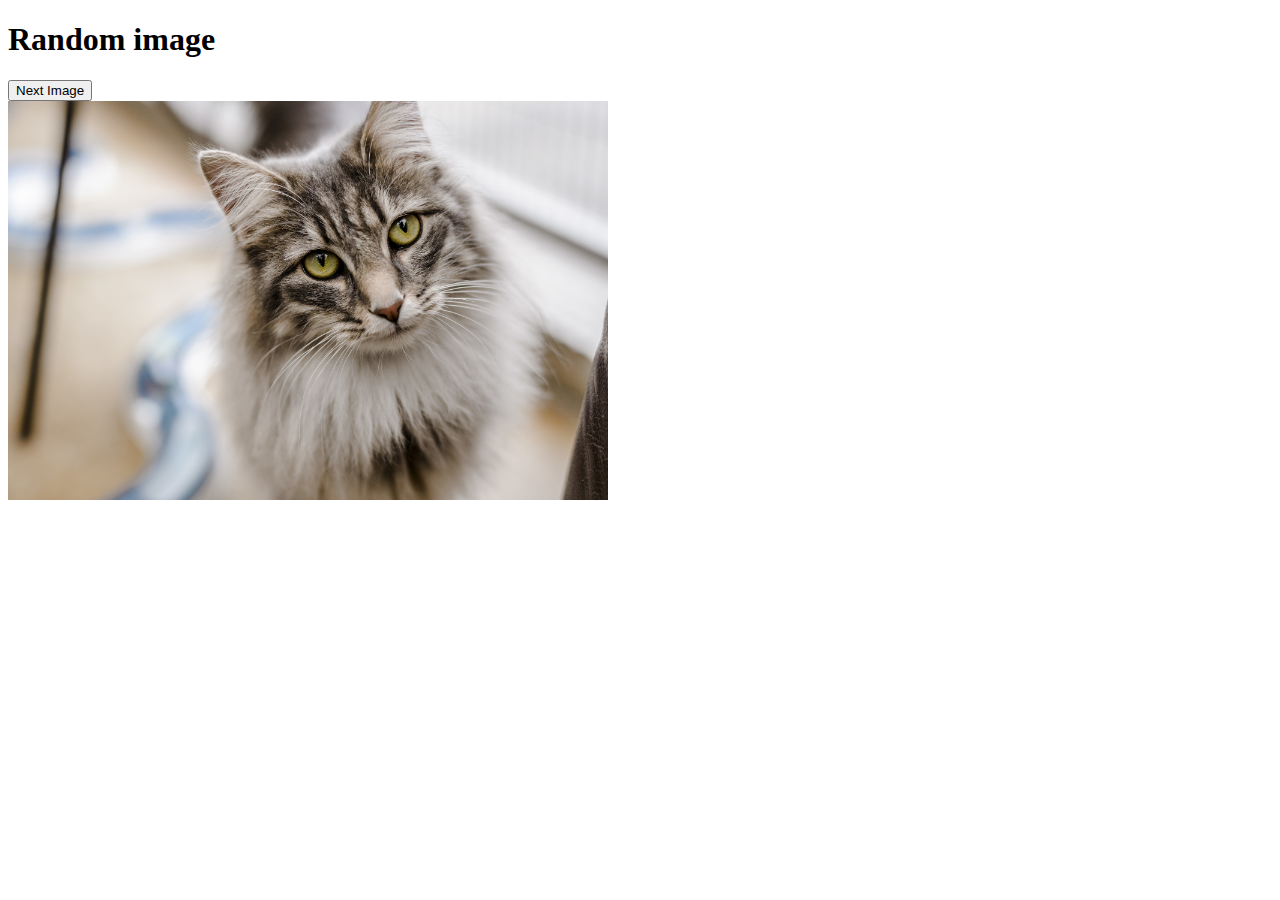
<file: assignment2/roles/nginx/files/html/index.html>
<!DOCTYPE html>
<html>
    <head>
        <title>Random image</title>
        <link rel="stylesheet" 
              href="static/style.css">
    </head>
<body>
    <h1>Random image</h1>
    <button onclick="nextImage()">
        Next Image
    </button>
    <div>
        <img id="img" src="static/img0.jpg">
    </div>
    <script src="javascript.js"></script>
</body>
</html>
</file>
<file: assignment2/roles/nginx/files/html/static/style.css>
img {
    width:100%;
    max-width:600px;
}
</file>
